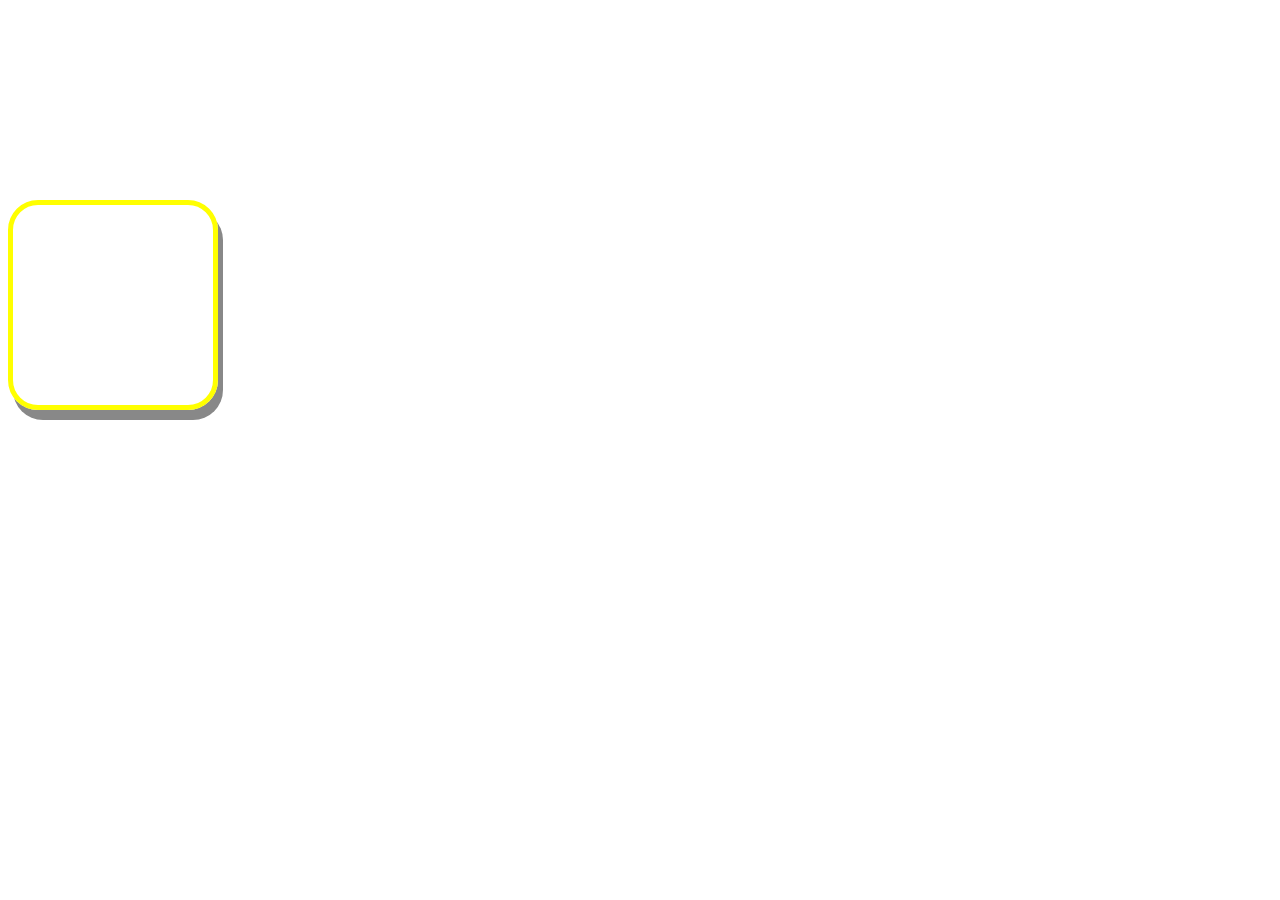
<file: index.html>
<!DOCTYPE html>
<html lang="en">
<head>
    <meta charset="UTF-8">
    <meta http-equiv="X-UA-Compatible" content="IE=edge">
    <meta name="viewport" content="width=device-width, initial-scale=1.0">
    <title>Document</title>
    <link rel="stylesheet" href="style.css">
</head>
<body>
    <div class="main"><h1>CSS</h1></div>
    
</body>
</html>
</file>
<file: style.css>
.main{
    height: 200px;
    width: 200px;
    border: 5px solid yellow;
    border-radius: 30px;
    box-shadow: 5px 10px #888888;
    animation-name: akshay;
    animation-duration: 7s;
    animation-iteration-count: infinite;
    animation-delay: 1s;
    margin-top: 200px;

    
}

h1{
    color: white;
    font-size: 80px;
    text-align: center;
}


@keyframes akshay{
    10%{background-color: blue;}
    20%{transform: rotate(45deg);}
    30%{background-color: brown;}
    40%{background-color: aqua;}
    50%{background-color: blueviolet;}
    60%{transform: translate(900px);}
    70%{transform: 200px;}
    80%{transform: rotate(145deg);}
    90%{background-color: deeppink;}
    100%{background-color: chartreuse;}



    
}
</file>
<file: animation.css>
.main{
    height: 200px;
    width: 200px;
    border: 5px solid yellow;
    border-radius: 30px;
    box-shadow: 5px 10px #888888;
    animation-name: akshay;
    animation-duration: 7s;
    animation-iteration-count: infinite;
    animation-delay: 1s;
    margin-top: 200px;

    
}

h1{
    color: white;
    font-size: 80px;
}


@keyframes akshay{
    10%{background-color: blue;}
    20%{transform: rotate(45deg);}
    30%{background-color: brown;}
    40%{background-color: aqua;}
    50%{background-color: blueviolet;}
    60%{transform: translate(900px);}
    70%{transform: 200px;}
    80%{transform: rotate(145deg);}
    90%{background-color: deeppink;}
    100%{background-color: chartreuse;}



    
}
</file>
